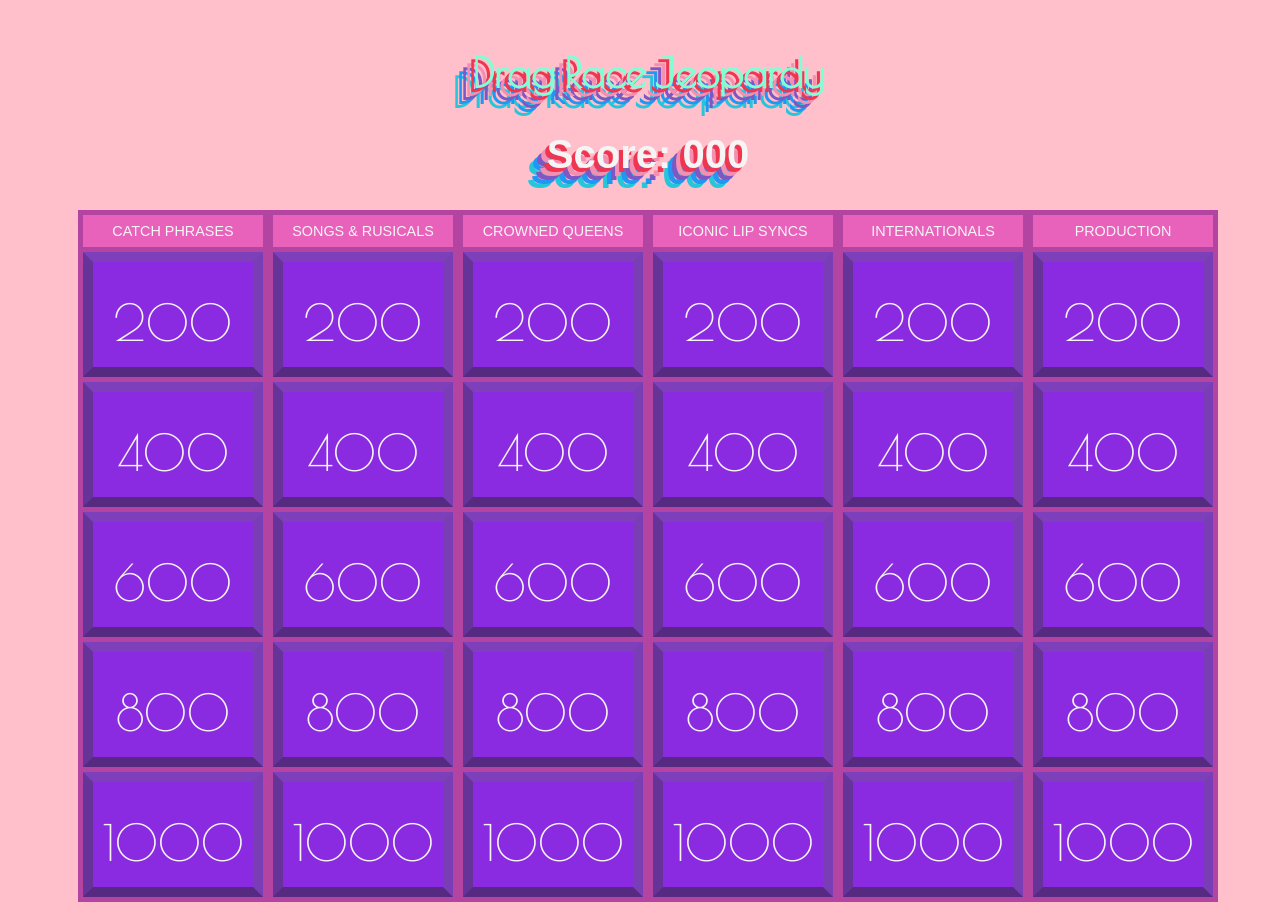
<file: index.html>
<!DOCTYPE html>
<html lang="en">
  <head>
    <meta charset="UTF-8" />
    <meta http-equiv="X-UA-Compatible" content="IE=edge" />
    <meta name="viewport" content="width=device-width, initial-scale=1.0" />
    <link rel="stylesheet" href="style.css" />
    <script src="script.js" defer></script>
    <link rel="preconnect" href="https://fonts.googleapis.com" />
    <link rel="preconnect" href="https://fonts.gstatic.com" crossorigin />
    <link
      href="https://fonts.googleapis.com/css2?family=Poiret+One&display=swap"
      rel="stylesheet"
    />
    <title>Drag Race Jeopardy</title>
  </head>
  <body>
    <section class="header">
      <h1 class="game--title" img src>Drag Race Jeopardy</h1>
      <h2 class="score">Score: 000</h2>
    </section>
    <div class="game"></div>
    <div class="modal-container hidden">
      <div id="modal">
        <div class="modal-guts"></div>
        <div id="gif-modal">
          <div class="gif-modal-guts"></div>
      </div>
    </div>
    <div id="end-modal hidden">
      </div>
    </div>
  </body>
</html>
</file>
<file: style.css>
body{
  background-color: pink;
  color: whitesmoke;
  display: flex;
  text-align: center;
  justify-content: center;
  align-items: center;
  flex-direction: column;
  font-family: 'Poiret One', cursive;
  background-size: cover;
  height: 100vh;
  width: 100vw;
  
}

section {
  display: inline;
}
.game{
  display: flex;
  background-color: rgba(149, 17, 145, 0.7);
  justify-content: center;
  align-items: center;
  max-width: 100%;
  max-height: 100%;
}

h1{
  font-size: 42px;
  color:aquamarine;
  text-shadow: -4px 4px #ef3550,
  -8px 8px #f48fb1,
  -12px 12px #7e57c2,
  -16px 16px #2196f3,
  -20px 20px #26c6da;
}

h2{
  font-size: 40px;
  font-family:Verdana, Geneva, Tahoma, sans-serif;
  text-shadow: -4px 4px #ef3550,
  -8px 8px #f48fb1,
  -12px 12px #7e57c2,
  -16px 16px #2196f3,
  -20px 20px #26c6da;
}


.card{
  width: 140px;
  height: 85px;
  background-color: blueviolet;
  border-left: solid rebeccapurple 10px;
  border-right: solid rgb(121, 61, 181) 10px;
  border-top: solid rgb(125, 64, 186) 10px;
  border-bottom: solid rgb(85, 42, 128) 10px;
  text-align: center;
  font-size: 50px;
  margin: 5px;
  padding: 10px;
  line-height: 100px;
  transition: all 900ms ease-in-out;
}



.genre-title{
 background-color: rgb(232, 97, 187);
 font-family:Verdana, Geneva, Tahoma, sans-serif;
 text-align: center;
 font-size: 90%;
 padding: 8px;
 margin: 5px;
}
.choice-one{
  background-color: rgb(243, 190, 225);
}
.choice-two{
  background-color: rgb(243, 165, 217);
}
.choice-three{
  background-color: rgb(243, 190, 225);
}
.choice-four{
  background-color: rgb(243, 165, 217);
}



.modal-container {
  position: fixed;
  margin: auto;
  left: 0;
  top: 0;
  width: 100%;
  height: 100%;
  overflow: auto;
  background-color: rgba(0, 0, 0, 0.4);
  backdrop-filter: blur(4px);
  z-index: 1;
  transition: all 900ms ease-in-out;
}

.modal-guts {
  display: grid;
  grid-template-columns: 1fr 1fr;
  grid-template-rows: 60% 20% 20%;
  align-items: center;
  text-align: center;
}

.card-text{
  font-size: 36px;
  grid-row: 1;
  grid-column: 1 / span 2;
  margin-bottom: 5%;
}

button{
  display: flex;
  flex-direction: row;
  font-size: 26px;
  justify-content: center;
  align-items: center;
  margin: 5%;
}
#modal {
  background-color: rgba(250, 250, 250, 0.25);
  background:radial-gradient(circle, rgba(199, 189, 196, 0.855) 5%, transparent 90%) rgb(191, 33, 149);
  backdrop-filter: blur(8px);
  box-shadow: -5px 0px 29px 9px rgba(160, 63, 139, 0.66) inset;
  padding: 8%;
  border-radius: 26px;
  margin: 10vh 14.7em;
  width: 725px;
  transition: all 900ms ease-in-out;
  align-items: center;
}

.hidden {
  opacity: 0;
  display: none;
  transition: all 900ms ease-in-out;
}


.card:hover {
  filter: brightness(1.3);
  transform: scale(1.16);
  transition: 300ms ease-in-out;
}

button:hover {
  filter: brightness(1.3);
  transform: scale(1.16);
  transition: 300ms ease-in-out;
}

.emptyCard{
  pointer-events: none;
}

#gif-modal:hidden{
  opacity: 1;
  background-color: rgba(250, 250, 250, 0.25);
  background:radial-gradient(circle, rgba(199, 189, 196, 0.855) 5%, transparent 90%) rgb(191, 33, 149);
  backdrop-filter: blur(8px);
  border-radius: 26px;
  margin: 10vh 14.7em;
  width: 725px;

  align-items: center;
}
</file>
